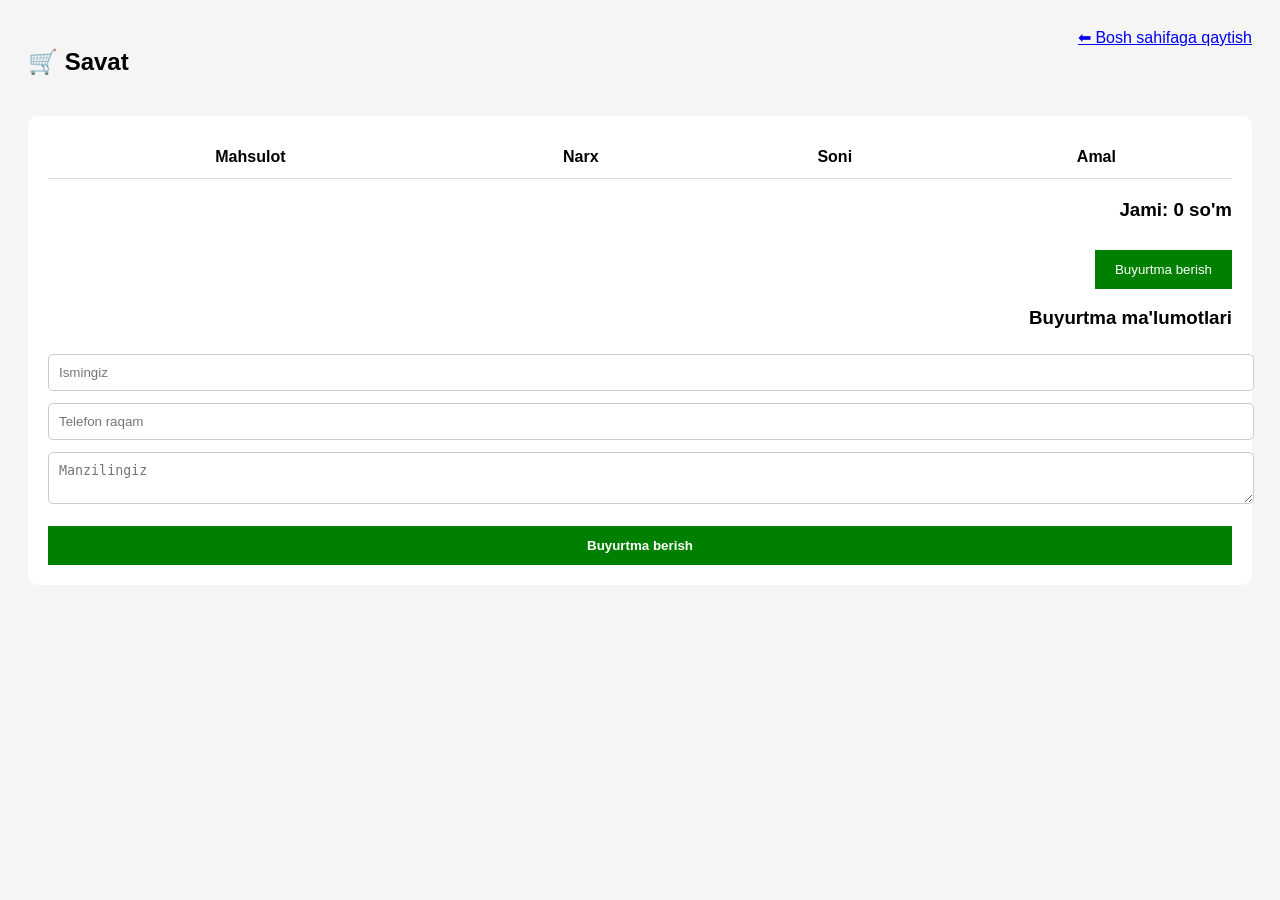
<file: cart.html>
<!DOCTYPE html>
<html lang="uz">
<head>
    <meta charset="UTF-8">
    <title>Savat | Choco Market</title>
    <link rel="stylesheet" href="cart.css">
</head>
<body>

<header class="navbar">
    <h2>🛒 Savat</h2>
    <a href="index.html">⬅ Bosh sahifaga qaytish</a>
</header>

<section class="cart-container">
    <table>
        <thead>
            <tr>
                <th>Mahsulot</th>
                <th>Narx</th>
                <th>Soni</th>
                <th>Amal</th>
            </tr>
        </thead>
        <tbody id="cart-items"></tbody>
    </table>

    <div class="total">
        <h3>Jami: <span id="total-price">0</span> so'm</h3>
        <button>Buyurtma berish</button>
        <h3>Buyurtma ma'lumotlari</h3>

<form id="order-form">
    <input type="text" id="name" placeholder="Ismingiz" required>
    <input type="tel" id="phone" placeholder="Telefon raqam" required>
    <textarea id="address" placeholder="Manzilingiz" required></textarea>
    <button type="submit">Buyurtma berish</button>
</form>

<div id="success" style="display:none; color:green; margin-top:15px;">
    ✅ Buyurtmangiz qabul qilindi!
</div>

    </div>
</section>

<script src="cart.js"></script>
</body>
</html>
</file>
<file: cart.css>
body {
    font-family: Arial, sans-serif;
    background: #f5f5f5;
    padding: 20px;
}

.navbar {
    display: flex;
    justify-content: space-between;
    margin-bottom: 20px;
}

.cart-container {
    background: white;
    padding: 20px;
    border-radius: 10px;
}

table {
    width: 100%;
    border-collapse: collapse;
}

th, td {
    padding: 12px;
    border-bottom: 1px solid #ddd;
    text-align: center;
}

.total {
    margin-top: 20px;
    text-align: right;
}

.total button {
    background: green;
    color: white;
    padding: 12px 20px;
    border: none;
    cursor: pointer;
    margin-top: 10px;
}
form {
    margin-top: 25px;
    display: grid;
    gap: 12px;
}

form input, form textarea {
    padding: 10px;
    border-radius: 5px;
    border: 1px solid #ccc;
    width: 100%;
}

form button {
    background: orange;
    color: black;
    padding: 12px;
    border: none;
    cursor: pointer;
    font-weight: bold;
}
</file>
